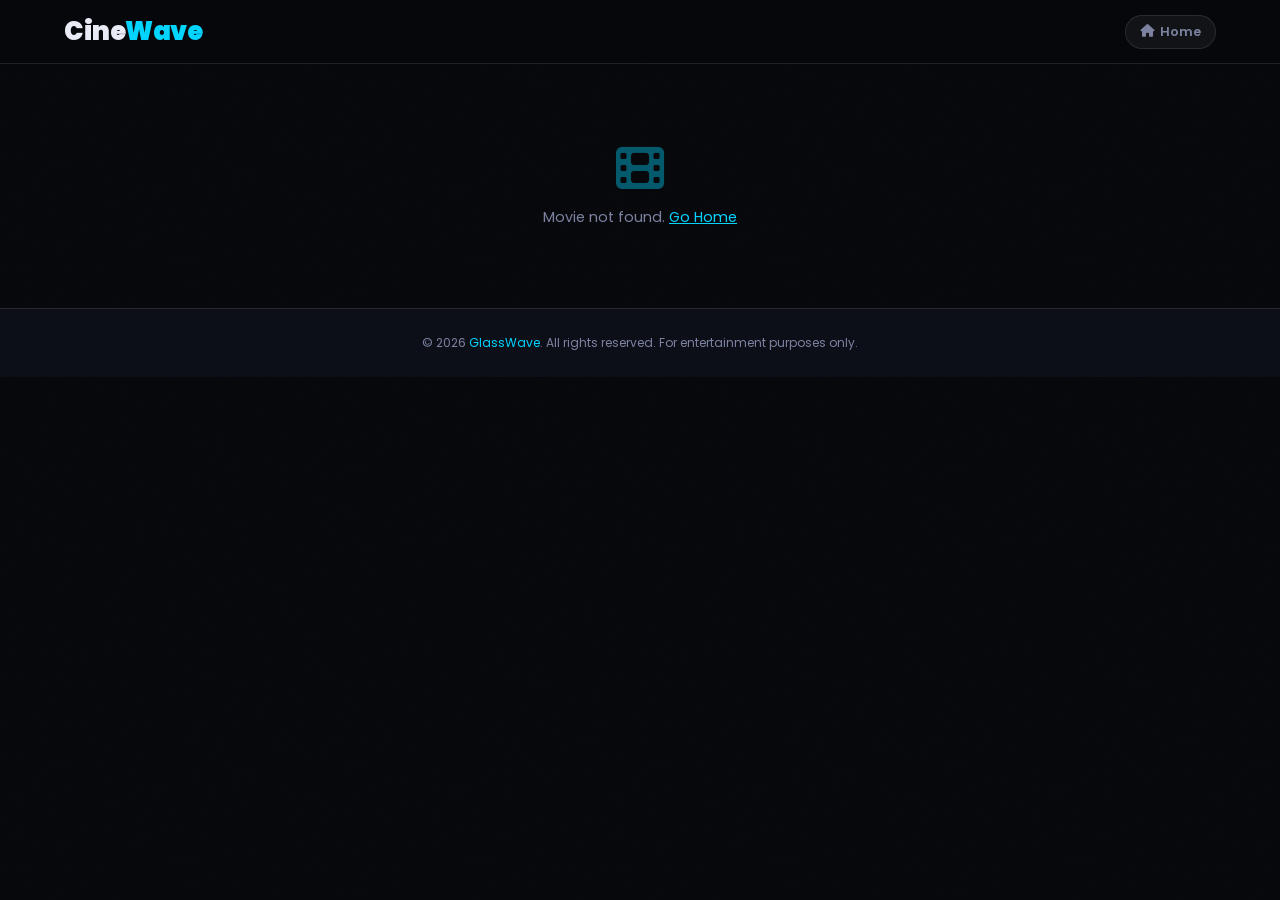
<file: details.html>
<!DOCTYPE html>
<html lang="en">
<head>
    <meta charset="UTF-8">
    <meta name="viewport" content="width=device-width, initial-scale=1.0">
    <meta name="description" content="Watch and download movies on GlassWave.">
    <title>Watch Movie — GlassWave</title>

    <!-- Fonts -->
    <link rel="preconnect" href="https://fonts.googleapis.com">
    <link rel="preconnect" href="https://fonts.gstatic.com" crossorigin>
    <link href="https://fonts.googleapis.com/css2?family=Poppins:wght@300;400;500;600;700;800;900&display=swap" rel="stylesheet">

    <!-- Icons -->
    <link rel="stylesheet" href="https://cdnjs.cloudflare.com/ajax/libs/font-awesome/6.5.0/css/all.min.css">

    <!-- Styles -->
    <link rel="stylesheet" href="style.css">
</head>
<body>

    <!-- ===== HEADER ===== -->
    <header>
        <div class="logo" onclick="window.location.href='index.html'">
            Cine<span>Wave</span>
        </div>

        <a href="index.html" style="
            display: flex;
            align-items: center;
            gap: 6px;
            color: var(--text-muted);
            text-decoration: none;
            font-size: 0.8rem;
            font-weight: 600;
            padding: 7px 14px;
            border-radius: 50px;
            border: 1px solid var(--glass-border);
            background: var(--glass);
            transition: all 0.3s;
        "
        onmouseover="this.style.color='var(--accent)'; this.style.borderColor='var(--accent)';"
        onmouseout="this.style.color='var(--text-muted)'; this.style.borderColor='var(--glass-border)';">
            <i class="fas fa-home"></i> Home
        </a>
    </header>

    <!-- ===== DETAILS CONTENT ===== -->
    <div id="detailsContainer">
        <!-- Loading spinner while JS populates -->
        <div class="loader-wrapper" style="min-height: 60vh;">
            <div class="loader"></div>
        </div>
    </div>

    <!-- ===== FOOTER ===== -->
    <footer>
        <p>© 2026 <span>GlassWave</span>. All rights reserved. For entertainment purposes only.</p>
    </footer>

    <!-- Scripts -->
    <script src="script.js"></script>
    <script>
        window.addEventListener('DOMContentLoaded', loadMovieDetails);
    </script>

</body>
</html>
</file>
<file: style.css>
@import url('https://fonts.googleapis.com/css2?family=Poppins:wght@300;400;500;600;700;800;900&display=swap');

/* ===================== CSS VARIABLES ===================== */
:root {
    --accent: #00d4ff;
    --accent-2: #ff6b6b;
    --accent-glow: rgba(0, 212, 255, 0.3);
    --bg: #07080c;
    --bg-2: #0d0f18;
    --surface: #111420;
    --surface-2: #181c2e;
    --glass: rgba(255, 255, 255, 0.05);
    --glass-border: rgba(255, 255, 255, 0.1);
    --glass-hover: rgba(255, 255, 255, 0.09);
    --text: #e8eaf6;
    --text-muted: #7c82a0;
    --gradient: linear-gradient(135deg, #00d4ff, #0077ff);
    --gradient-warm: linear-gradient(135deg, #ff6b6b, #ff8e53);
    --radius: 12px;
    --radius-lg: 20px;
    --shadow: 0 8px 32px rgba(0, 0, 0, 0.5);
    --shadow-accent: 0 0 30px rgba(0, 212, 255, 0.25);
    --transition: all 0.3s cubic-bezier(0.4, 0, 0.2, 1);
}

/* ===================== BASE RESET ===================== */
*, *::before, *::after { box-sizing: border-box; margin: 0; padding: 0; }

html { scroll-behavior: smooth; }

body {
    background: var(--bg);
    color: var(--text);
    font-family: 'Poppins', sans-serif;
    min-height: 100vh;
    overflow-x: hidden;
}

/* Subtle noise overlay */
body::before {
    content: '';
    position: fixed;
    inset: 0;
    background-image: url("data:image/svg+xml,%3Csvg xmlns='http://www.w3.org/2000/svg' width='300' height='300'%3E%3Cfilter id='n'%3E%3CfeTurbulence type='fractalNoise' baseFrequency='0.75' numOctaves='4' stitchTiles='stitch'/%3E%3C/filter%3E%3Crect width='300' height='300' filter='url(%23n)' opacity='0.03'/%3E%3C/svg%3E");
    pointer-events: none;
    z-index: 0;
    opacity: 0.4;
}

/* ===================== SCROLLBAR ===================== */
::-webkit-scrollbar { width: 5px; }
::-webkit-scrollbar-track { background: var(--bg); }
::-webkit-scrollbar-thumb { background: var(--accent); border-radius: 10px; }

/* ===================== HEADER ===================== */
header {
    display: flex;
    justify-content: space-between;
    align-items: center;
    padding: 0 5%;
    height: 64px;
    background: rgba(7, 8, 12, 0.85);
    backdrop-filter: blur(20px);
    -webkit-backdrop-filter: blur(20px);
    border-bottom: 1px solid var(--glass-border);
    position: sticky;
    top: 0;
    z-index: 1000;
}

.logo {
    font-size: 1.6rem;
    font-weight: 900;
    cursor: pointer;
    letter-spacing: -0.5px;
    user-select: none;
}

.logo span { color: var(--accent); }
.logo-dot { color: var(--accent-2); }

/* ===================== SEARCH ===================== */
.search-container {
    display: flex;
    align-items: center;
    position: relative;
    gap: 10px;
}

.search-wrapper {
    display: flex;
    align-items: center;
    background: var(--glass);
    border: 1px solid transparent;
    border-radius: 50px;
    overflow: hidden;
    width: 0;
    opacity: 0;
    transition: var(--transition);
}

.search-wrapper.active {
    width: 220px;
    opacity: 1;
    border-color: var(--accent);
    box-shadow: 0 0 15px var(--accent-glow);
}

.search-wrapper input {
    background: none;
    border: none;
    color: var(--text);
    outline: none;
    font-family: 'Poppins', sans-serif;
    font-size: 0.85rem;
    padding: 8px 15px;
    width: 100%;
}

.search-wrapper input::placeholder { color: var(--text-muted); }

.search-icon-btn {
    font-size: 1.1rem;
    color: var(--accent);
    cursor: pointer;
    padding: 8px;
    border-radius: 50%;
    transition: var(--transition);
    background: var(--glass);
    width: 38px;
    height: 38px;
    display: flex;
    align-items: center;
    justify-content: center;
    border: 1px solid var(--glass-border);
    flex-shrink: 0;
}

.search-icon-btn:hover {
    background: var(--accent);
    color: #000;
    box-shadow: var(--shadow-accent);
}

/* Suggestions Dropdown */
#suggestions {
    position: absolute;
    top: calc(100% + 10px);
    right: 0;
    width: 280px;
    background: var(--surface);
    border: 1px solid var(--glass-border);
    border-radius: var(--radius);
    box-shadow: var(--shadow);
    overflow: hidden;
    display: none;
    z-index: 2000;
}

.suggestion-item {
    display: flex;
    align-items: center;
    gap: 12px;
    padding: 10px 15px;
    cursor: pointer;
    transition: var(--transition);
    font-size: 0.85rem;
    border-bottom: 1px solid var(--glass-border);
}

.suggestion-item:last-child { border-bottom: none; }
.suggestion-item:hover { background: var(--glass-hover); }

.suggestion-item img {
    width: 35px;
    height: 50px;
    object-fit: cover;
    border-radius: 5px;
}

/* ===================== HOME SECTIONS ===================== */
#homeContent { padding-bottom: 40px; position: relative; z-index: 1; }

.section-container { padding: 30px 5% 10px; }

.section-header {
    display: flex;
    justify-content: space-between;
    align-items: center;
    margin-bottom: 18px;
}

.section-title {
    font-size: 1rem;
    font-weight: 700;
    letter-spacing: 1px;
    text-transform: uppercase;
    display: flex;
    align-items: center;
    gap: 10px;
}

.section-title::before {
    content: '';
    display: block;
    width: 4px;
    height: 20px;
    background: var(--gradient);
    border-radius: 4px;
    box-shadow: 0 0 10px var(--accent-glow);
}

.see-all-link {
    font-size: 0.75rem;
    color: var(--accent);
    cursor: pointer;
    font-weight: 600;
    letter-spacing: 0.5px;
    transition: var(--transition);
    text-transform: uppercase;
}
.see-all-link:hover { opacity: 0.7; }

/* ===================== MOVIE GRID ===================== */
.movie-grid {
    display: grid;
    grid-template-columns: repeat(3, 1fr);
    gap: 10px;
}

@media (min-width: 600px) {
    .movie-grid { grid-template-columns: repeat(4, 1fr); gap: 14px; }
}

@media (min-width: 900px) {
    .movie-grid { grid-template-columns: repeat(6, 1fr); gap: 18px; }
}

/* ===================== MOVIE CARD ===================== */
.movie-card {
    position: relative;
    border-radius: var(--radius);
    overflow: hidden;
    cursor: pointer;
    background: var(--surface);
    transition: transform 0.35s cubic-bezier(0.4, 0, 0.2, 1), box-shadow 0.35s ease;
    border: 1px solid var(--glass-border);
}

.movie-card:hover {
    transform: translateY(-6px) scale(1.02);
    box-shadow: 0 16px 40px rgba(0, 0, 0, 0.6), 0 0 20px var(--accent-glow);
    border-color: rgba(0, 212, 255, 0.4);
    z-index: 2;
}

.card-img-wrapper {
    position: relative;
    aspect-ratio: 2/3;
    overflow: hidden;
}

.movie-card img {
    width: 100%;
    height: 100%;
    object-fit: cover;
    display: block;
    transition: transform 0.5s ease;
}

.movie-card:hover img { transform: scale(1.08); }

/* Overlay on hover */
.card-overlay {
    position: absolute;
    inset: 0;
    background: linear-gradient(to top, rgba(0,0,0,0.85) 0%, transparent 60%);
    opacity: 0;
    transition: opacity 0.3s ease;
    display: flex;
    align-items: flex-end;
    padding: 10px;
}

.movie-card:hover .card-overlay { opacity: 1; }

.card-play-icon {
    width: 36px;
    height: 36px;
    background: var(--accent);
    border-radius: 50%;
    display: flex;
    align-items: center;
    justify-content: center;
    color: #000;
    font-size: 0.8rem;
    margin: 0 auto 5px;
}

.movie-info {
    padding: 8px 6px;
    font-size: 11px;
    font-weight: 500;
    color: var(--text);
    line-height: 1.3;
    text-align: center;
    overflow: hidden;
    display: -webkit-box;
    -webkit-line-clamp: 2;
    -webkit-box-orient: vertical;
}

/* ===================== BADGES ===================== */
.quality-badge {
    position: absolute;
    top: 7px;
    left: 7px;
    background: #e50914;
    font-size: 8px;
    padding: 3px 6px;
    border-radius: 4px;
    font-weight: 800;
    letter-spacing: 0.5px;
    z-index: 3;
    text-transform: uppercase;
}

.quality-badge.bluray { background: linear-gradient(135deg, #0077ff, #00aaff); }
.quality-badge.web { background: linear-gradient(135deg, #e50914, #ff4040); }
.quality-badge.cam { background: linear-gradient(135deg, #888, #555); }
.quality-badge.hd { background: linear-gradient(135deg, #f39c12, #e67e22); }

.rating {
    position: absolute;
    top: 7px;
    right: 7px;
    background: rgba(0,0,0,0.75);
    backdrop-filter: blur(5px);
    color: #ffd700;
    font-size: 9px;
    padding: 3px 6px;
    border-radius: 4px;
    font-weight: 700;
    z-index: 3;
    display: flex;
    align-items: center;
    gap: 3px;
}

/* ===================== VIEW ALL BUTTON ===================== */
.view-all-btn {
    display: flex;
    align-items: center;
    justify-content: center;
    gap: 8px;
    width: 100%;
    max-width: 280px;
    margin: 24px auto 0;
    background: var(--glass);
    border: 1px solid var(--accent);
    color: var(--accent);
    padding: 13px 20px;
    border-radius: 50px;
    font-weight: 700;
    font-size: 0.8rem;
    letter-spacing: 1px;
    cursor: pointer;
    font-family: 'Poppins', sans-serif;
    transition: var(--transition);
    text-transform: uppercase;
}

.view-all-btn:hover {
    background: var(--gradient);
    border-color: transparent;
    color: #000;
    box-shadow: var(--shadow-accent);
    transform: translateY(-2px);
}

/* ===================== BACK BUTTON ===================== */
.back-btn {
    display: flex;
    align-items: center;
    gap: 8px;
    background: var(--glass);
    border: 1px solid var(--glass-border);
    color: var(--text);
    padding: 10px 20px;
    border-radius: 50px;
    font-family: 'Poppins', sans-serif;
    font-size: 0.8rem;
    font-weight: 600;
    cursor: pointer;
    transition: var(--transition);
    margin: 20px 5%;
}

.back-btn:hover {
    background: var(--glass-hover);
    border-color: var(--accent);
    color: var(--accent);
}

/* ===================== DETAILS PAGE ===================== */
#detailsContainer { position: relative; z-index: 1; }

.movie-post-wrapper { padding: 15px 5% 40px; }

/* Hero Background Blur */
.detail-hero-bg {
    position: fixed;
    top: 0; left: 0;
    width: 100%; height: 100%;
    background-size: cover;
    background-position: center;
    filter: blur(60px) brightness(0.15);
    z-index: 0;
    pointer-events: none;
    opacity: 0.8;
}

.glass-card {
    background: rgba(13, 15, 24, 0.8);
    backdrop-filter: blur(20px);
    -webkit-backdrop-filter: blur(20px);
    border: 1px solid var(--glass-border);
    border-radius: var(--radius-lg);
    overflow: hidden;
    box-shadow: var(--shadow);
    position: relative;
    z-index: 1;
}

/* Top layout: poster + info side by side on desktop */
.detail-top {
    display: flex;
    flex-direction: column;
    align-items: center;
    padding: 25px 25px 0;
    gap: 25px;
}

@media (min-width: 700px) {
    .detail-top {
        flex-direction: row;
        align-items: flex-start;
    }
}

/* Poster */
.poster-container-detail {
    flex-shrink: 0;
    text-align: center;
}

.poster-container-detail img {
    width: 160px;
    border-radius: var(--radius);
    border: 2px solid var(--glass-border);
    box-shadow: 0 10px 40px rgba(0,0,0,0.6);
    display: block;
}

@media (min-width: 700px) {
    .poster-container-detail img { width: 200px; }
}

/* Info Section */
.info-sec { flex: 1; text-align: left; }

.info-sec h1 {
    font-size: 1.4rem;
    font-weight: 800;
    line-height: 1.2;
    margin-bottom: 12px;
}

@media (min-width: 700px) {
    .info-sec h1 { font-size: 1.9rem; }
}

.cat-tags { margin-bottom: 15px; display: flex; flex-wrap: wrap; gap: 8px; }

.glass-cat {
    background: var(--glass);
    border: 1px solid var(--accent);
    color: var(--accent);
    padding: 5px 16px;
    border-radius: 50px;
    font-size: 0.75rem;
    font-weight: 600;
    cursor: pointer;
    transition: var(--transition);
    letter-spacing: 0.5px;
    text-transform: uppercase;
}

.glass-cat:hover {
    background: var(--accent);
    color: #000;
}

.meta-highlight-box {
    display: flex;
    flex-wrap: wrap;
    gap: 10px 20px;
    margin-bottom: 15px;
}

.meta-item {
    display: flex;
    align-items: center;
    gap: 7px;
    font-size: 0.82rem;
    color: var(--text-muted);
    background: var(--glass);
    padding: 6px 12px;
    border-radius: 8px;
    border: 1px solid var(--glass-border);
}

.meta-item i { color: var(--accent); font-size: 0.8rem; }
.meta-item .star-icon { color: #ffd700; }
.meta-item b { color: var(--text); }

.casting-box {
    font-size: 0.82rem;
    color: var(--text-muted);
    margin-bottom: 12px;
}

.casting-box b { color: var(--text); }

.story-box {
    font-size: 0.85rem;
    color: var(--text-muted);
    line-height: 1.7;
    background: var(--glass);
    padding: 14px 16px;
    border-radius: var(--radius);
    border: 1px solid var(--glass-border);
    border-left: 3px solid var(--accent);
}

/* ===================== PLAYER SECTION ===================== */
.player-section {
    padding: 25px;
    border-top: 1px solid var(--glass-border);
    margin-top: 25px;
}

.watch-hint {
    text-align: center;
    margin-bottom: 15px;
}

.watch-hint p {
    font-size: 0.8rem;
    font-weight: 700;
    letter-spacing: 2px;
    color: var(--text-muted);
    text-transform: uppercase;
    margin-bottom: 6px;
}

.animated-arrow {
    color: var(--accent);
    animation: bounce 1.5s infinite;
}

@keyframes bounce {
    0%, 100% { transform: translateY(0); }
    50% { transform: translateY(6px); }
}

.modern-player {
    width: 100%;
    aspect-ratio: 16/9;
    background: #000;
    border-radius: var(--radius);
    position: relative;
    overflow: hidden;
    border: 1px solid var(--glass-border);
    box-shadow: 0 0 40px rgba(0,0,0,0.8);
}

.play-overlay {
    position: absolute;
    inset: 0;
    display: flex;
    flex-direction: column;
    align-items: center;
    justify-content: center;
    gap: 20px;
    background: radial-gradient(ellipse at center, rgba(0,0,0,0.5) 0%, rgba(0,0,0,0.9) 100%);
    z-index: 5;
}

.play-overlay-bg-img {
    position: absolute;
    inset: 0;
    background-size: cover;
    background-position: center;
    opacity: 0.2;
    filter: blur(5px);
}

.glow-play-btn {
    position: relative;
    z-index: 2;
    padding: 16px 36px;
    border-radius: 50px;
    background: var(--gradient);
    color: #000;
    border: none;
    font-weight: 800;
    font-size: 0.9rem;
    font-family: 'Poppins', sans-serif;
    cursor: pointer;
    letter-spacing: 0.5px;
    box-shadow: 0 0 30px var(--accent-glow), 0 8px 20px rgba(0,0,0,0.4);
    transition: var(--transition);
    display: flex;
    align-items: center;
    gap: 10px;
    text-transform: uppercase;
}

.glow-play-btn:hover {
    transform: scale(1.05);
    box-shadow: 0 0 50px var(--accent-glow), 0 12px 30px rgba(0,0,0,0.5);
}

.glow-play-btn:active { transform: scale(0.98); }

.play-note {
    position: relative;
    z-index: 2;
    font-size: 0.72rem;
    color: rgba(255,255,255,0.5);
    letter-spacing: 0.5px;
}

.video-container {
    position: absolute;
    inset: 0;
}

.video-container iframe {
    width: 100%;
    height: 100%;
    border: none;
    display: block;
}

/* Server buttons */
.server-buttons {
    display: flex;
    flex-wrap: wrap;
    gap: 10px;
    justify-content: center;
    margin-top: 15px;
}

.server-btn {
    background: var(--surface);
    border: 1px solid var(--glass-border);
    color: var(--text);
    padding: 10px 20px;
    border-radius: 8px;
    font-family: 'Poppins', sans-serif;
    font-size: 0.8rem;
    font-weight: 600;
    cursor: pointer;
    transition: var(--transition);
    display: flex;
    align-items: center;
    gap: 8px;
}

.server-btn:hover, .server-btn.active {
    background: var(--gradient);
    border-color: transparent;
    color: #000;
    box-shadow: var(--shadow-accent);
}

/* ===================== TELEGRAM BUTTON ===================== */
.tg-section {
    text-align: center;
    margin-top: 20px;
}

.tg-label {
    font-size: 0.75rem;
    color: var(--text-muted);
    text-transform: uppercase;
    letter-spacing: 1px;
    margin-bottom: 12px;
    font-weight: 600;
}

.telegram-btn {
    background: linear-gradient(135deg, #229ED9, #1a7fbf);
    color: white;
    border: none;
    padding: 16px 32px;
    border-radius: 50px;
    font-size: 0.9rem;
    font-weight: 700;
    cursor: pointer;
    font-family: 'Poppins', sans-serif;
    display: inline-flex;
    align-items: center;
    justify-content: center;
    gap: 10px;
    width: 100%;
    max-width: 360px;
    transition: var(--transition);
    box-shadow: 0 4px 20px rgba(34, 158, 217, 0.3);
    letter-spacing: 0.3px;
    text-transform: uppercase;
}

.telegram-btn:hover {
    transform: translateY(-3px);
    box-shadow: 0 8px 30px rgba(34, 158, 217, 0.5);
}

.telegram-btn:active { transform: scale(0.98); }

.telegram-btn.clicked {
    background: linear-gradient(135deg, #27ae60, #2ecc71);
    box-shadow: 0 4px 20px rgba(39, 174, 96, 0.4);
}

.telegram-btn i { font-size: 1.2rem; }

/* ===================== RELATED SECTION ===================== */
.related-section {
    margin-top: 35px;
    position: relative;
    z-index: 1;
}

/* ===================== ANIMATIONS ===================== */
.fade-in { animation: fadeIn 0.7s ease forwards; }

@keyframes fadeIn {
    from { opacity: 0; transform: translateY(15px); }
    to { opacity: 1; transform: translateY(0); }
}

.slide-up {
    opacity: 0;
    animation: slideUp 0.6s ease forwards;
}

@keyframes slideUp {
    from { opacity: 0; transform: translateY(25px); }
    to { opacity: 1; transform: translateY(0); }
}

/* Stagger children */
.movie-grid .movie-card:nth-child(1)  { animation-delay: 0.05s; }
.movie-grid .movie-card:nth-child(2)  { animation-delay: 0.1s; }
.movie-grid .movie-card:nth-child(3)  { animation-delay: 0.15s; }
.movie-grid .movie-card:nth-child(4)  { animation-delay: 0.2s; }
.movie-grid .movie-card:nth-child(5)  { animation-delay: 0.25s; }
.movie-grid .movie-card:nth-child(6)  { animation-delay: 0.3s; }

/* ===================== LOADER ===================== */
.loader-wrapper {
    display: flex;
    align-items: center;
    justify-content: center;
    padding: 60px;
}

.loader {
    width: 40px;
    height: 40px;
    border-radius: 50%;
    border: 3px solid var(--glass);
    border-top-color: var(--accent);
    animation: spin 0.8s linear infinite;
}

@keyframes spin { to { transform: rotate(360deg); } }

/* ===================== EMPTY STATE ===================== */
.empty-state {
    text-align: center;
    padding: 60px 20px;
    color: var(--text-muted);
}

.empty-state i { font-size: 3rem; margin-bottom: 15px; color: var(--accent); opacity: 0.4; }
.empty-state p { font-size: 0.9rem; }

/* ===================== CATEGORY BADGE ON CARD ===================== */
.cat-badge {
    position: absolute;
    bottom: 0; left: 0; right: 0;
    background: linear-gradient(to top, rgba(0,0,0,0.9), transparent);
    padding: 20px 8px 8px;
    font-size: 9px;
    color: rgba(255,255,255,0.7);
    letter-spacing: 0.5px;
}

/* ===================== FOOTER ===================== */
footer {
    text-align: center;
    padding: 25px;
    font-size: 0.75rem;
    color: var(--text-muted);
    border-top: 1px solid var(--glass-border);
    background: var(--bg-2);
    position: relative;
    z-index: 1;
}

footer span { color: var(--accent); }

/* ===================== MOBILE TWEAKS ===================== */
@media (max-width: 480px) {
    header { padding: 0 4%; }
    .logo { font-size: 1.3rem; }
    .section-container { padding: 20px 4% 5px; }
    .glass-card { border-radius: var(--radius); }
    .player-section { padding: 15px; }
    .detail-top { padding: 15px 15px 0; }
    .info-sec h1 { font-size: 1.2rem; }
}
</file>
